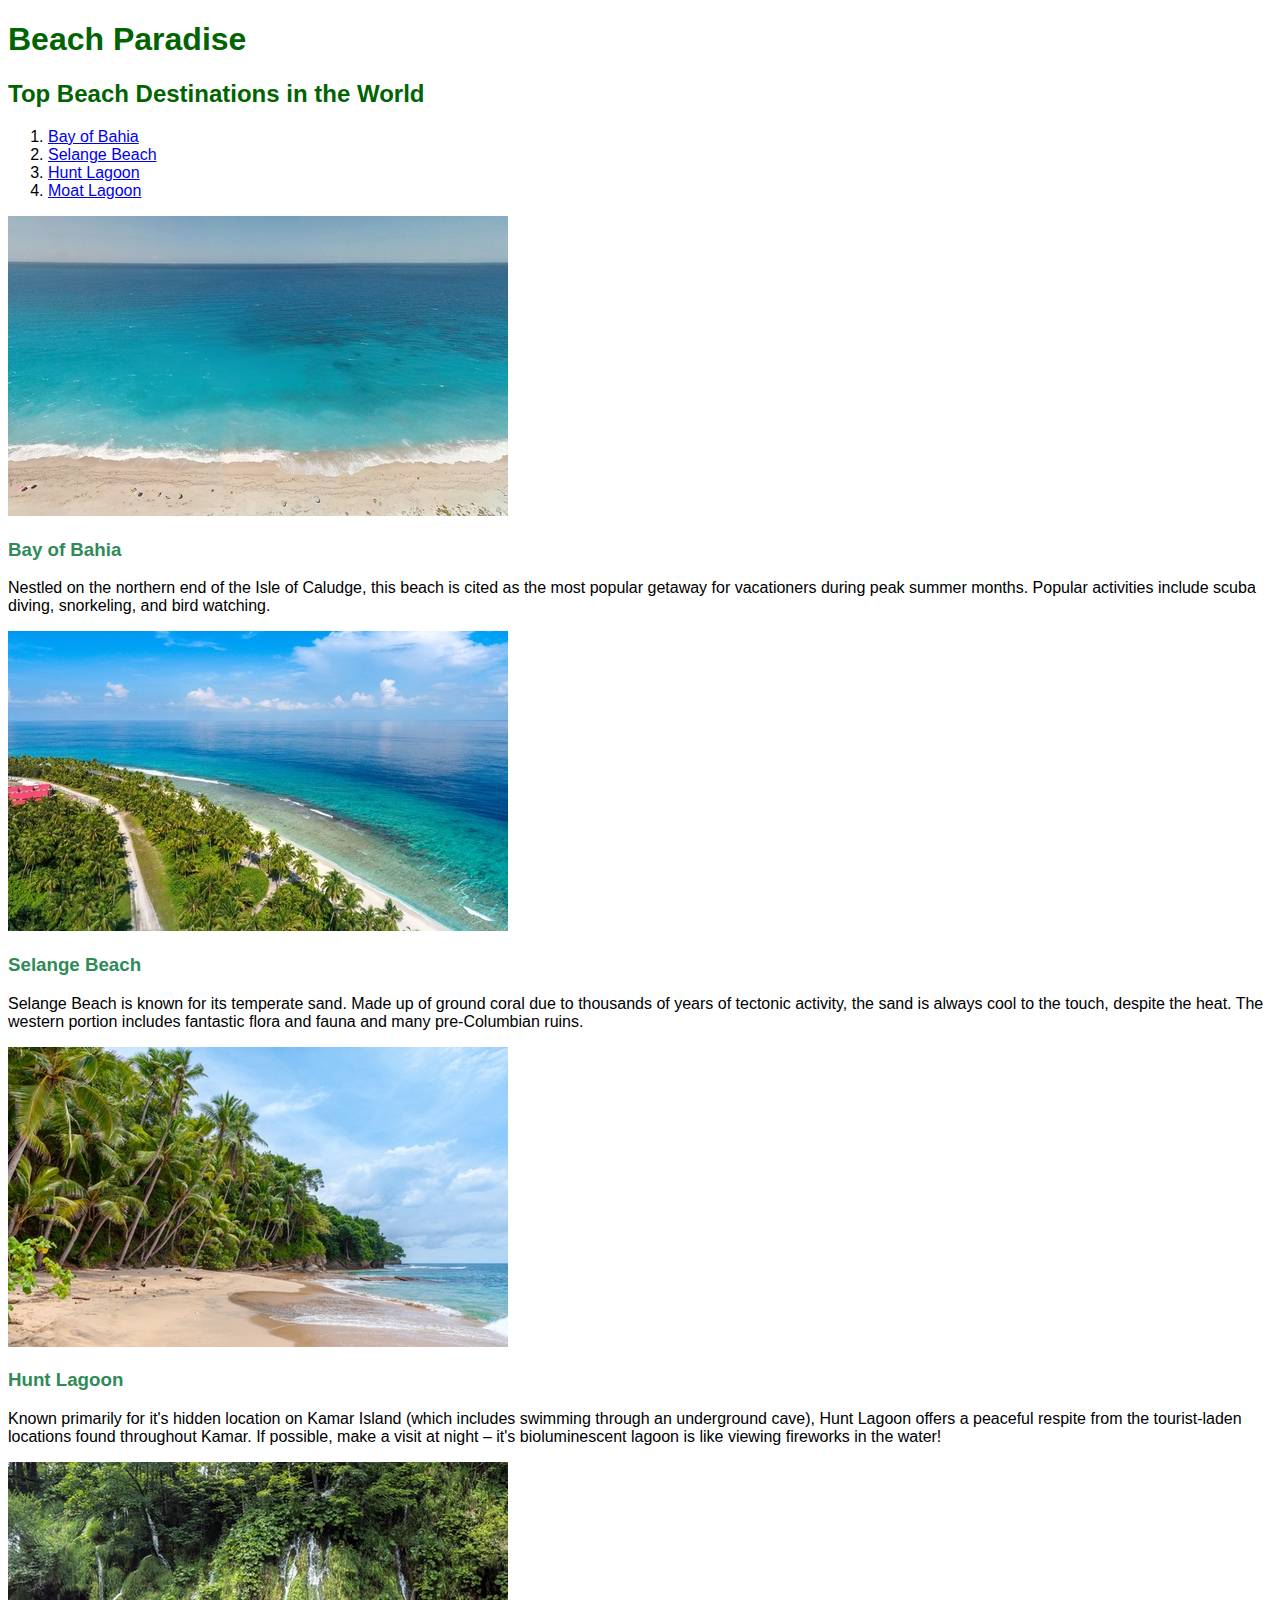
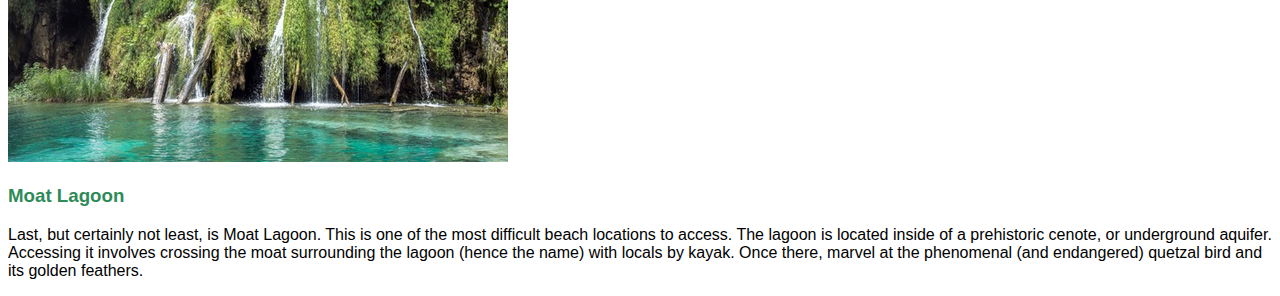
<file: BeachParadise/index.html>
<!DOCTYPE html>
<html lang="en" dir="ltr">
  <head>
    <meta charset="utf-8">
    <title>Beach Paradise</title>
  <link href="./resources/style.css" type="text/css" rel="stylesheet"></link>
  </head>
  <body>
    <h1>Beach Paradise</h1>
    <h2>Top Beach Destinations in the World</h2>
<div class="beaches">
    <ol>
      <li><a href="#bahia">Bay of Bahia</a></li>
      <li><a href="#selange">Selange Beach</a></li>
      <li><a href="#hunt">Hunt Lagoon</a></li>
      <li><a href="#moat">Moat Lagoon</a></li>
    </ol>
</div>
<div id="bahia"><img src="./bahia.jpeg" alt="Bay of Bahia">
<h3><strong>Bay of Bahia</strong></h3>
<p> Nestled on the northern end
  of the Isle of Caludge, this beach is cited as the most popular getaway for vacationers during peak summer
  months. Popular activities include scuba diving, snorkeling,
  and bird watching.</p>
</div>
<div id="selange">
<img src="./selange.jpeg">
<h3><strong>Selange Beach</strong></h3>
  <p>Selange Beach is known for its temperate sand. Made up of ground coral due to thousands of years of tectonic activity, the sand is always cool to the touch, despite the heat. The western portion includes fantastic flora and fauna and
    many pre-Columbian ruins.</p>
</div>
<div id="hunt">
  <img src="./hunt.jpeg">
  <h3><strong>Hunt Lagoon</strong></h3>
  <p>Known primarily for it's hidden location on Kamar Island (which includes swimming through an underground cave), Hunt Lagoon offers a peaceful respite from the tourist-laden locations found throughout Kamar. If possible, make a visit at night – it's bioluminescent lagoon is like viewing
    fireworks in the water!</p>
</div>
<div id="moat">
  <img src="./moat.jpeg">
  <h3><strong>Moat Lagoon</strong></h3>
  <p>Last, but certainly not least, is Moat Lagoon. This is one of the most difficult beach locations to access. The lagoon is located inside of a prehistoric cenote, or underground aquifer. Accessing it involves crossing the moat surrounding the lagoon (hence the name) with locals by kayak. Once there, marvel at the phenomenal (and endangered) quetzal bird and
    its golden feathers.</p>
</div>

  </body>
</html>
</file>
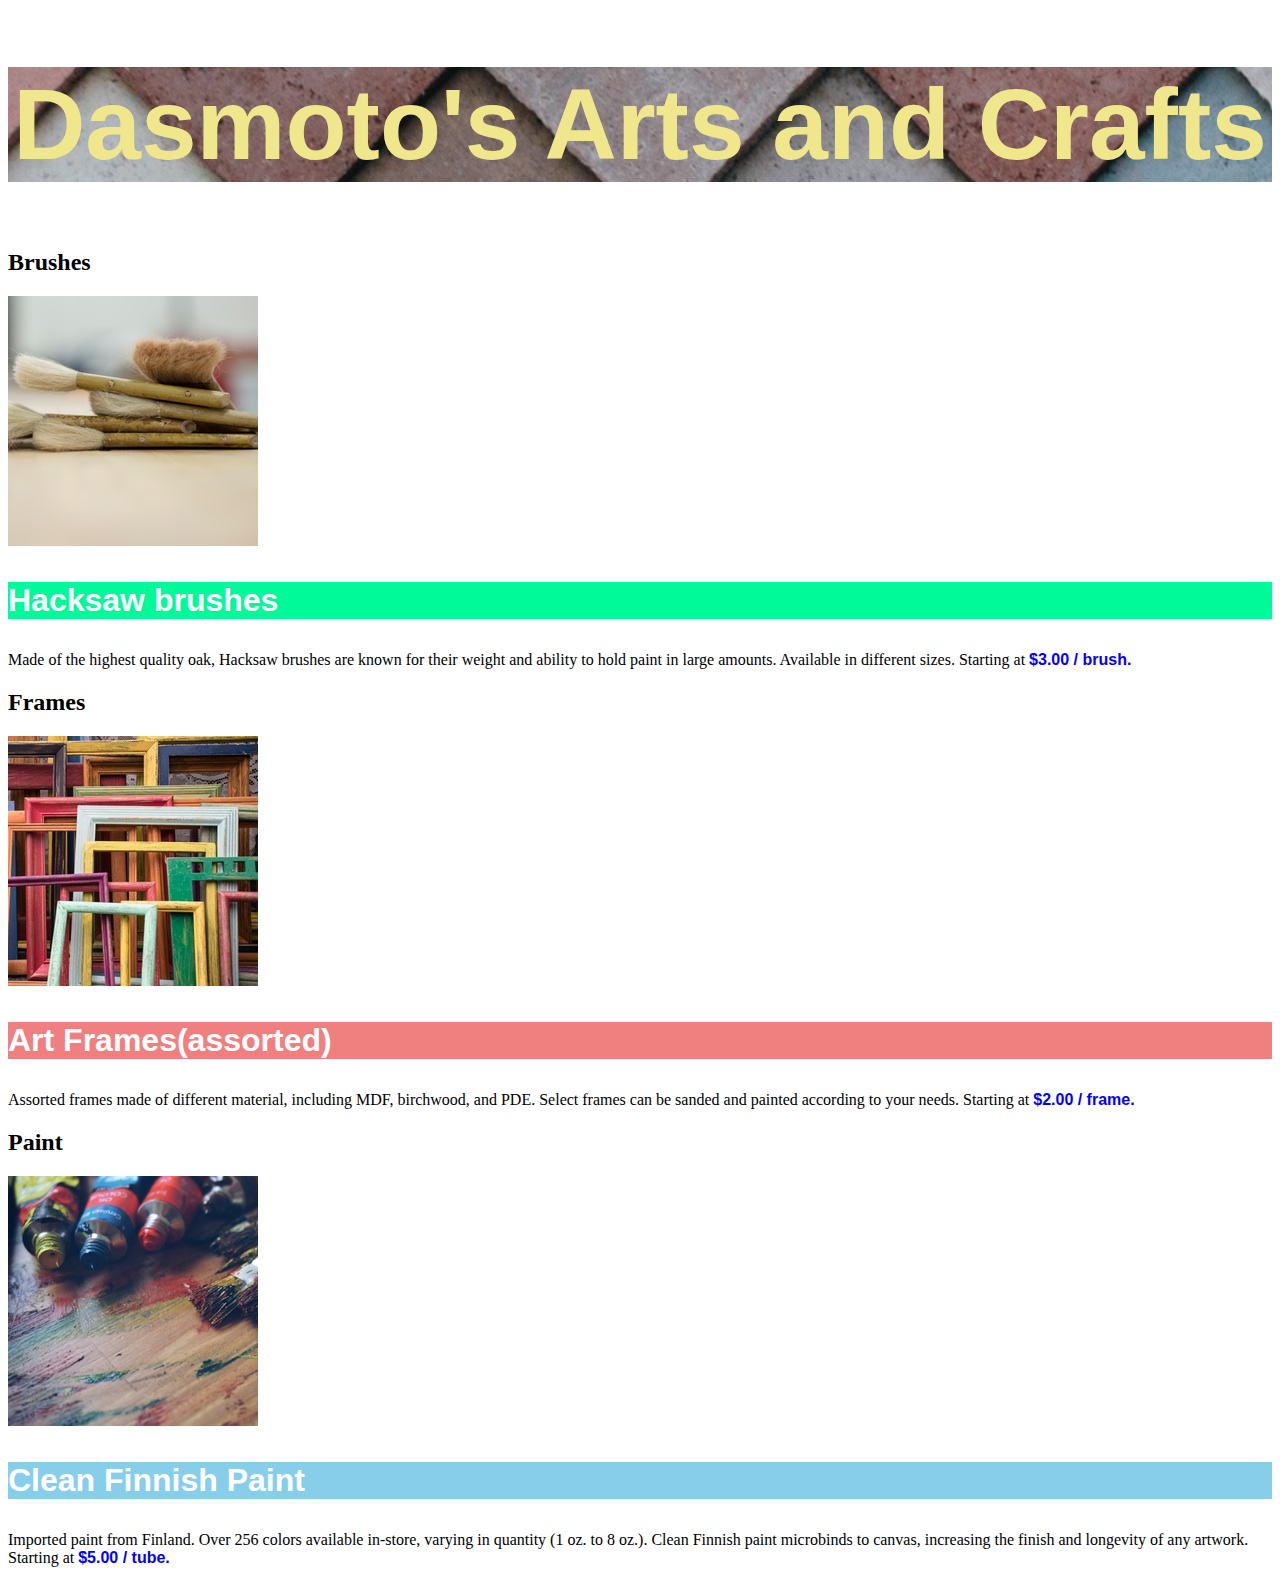
<file: Dasmotos/index.html>
<!DOCTYPE html>
<html lang="en" dir="ltr">
  <head>
    <meta charset="utf-8">
    <title>Dasmoto's Arts and Crafts</title>
<link href="./resources/style.css" type="text/css" rel="stylesheet"></link>
  </head>
  <body>
    <h1>Dasmoto's Arts and Crafts</h1>
    <h2>Brushes</h2>
      <img src="./images/brushes.jpeg" alt="hacksaw brushes">
    <h3 class="hacksaw">Hacksaw brushes</h3>
      <p>Made of the highest quality oak, Hacksaw brushes are known for their weight and ability to hold paint in large amounts. Available in different sizes.
         Starting at <span class="cost"><strong>$3.00 / brush.</strong></span></p>
    <h2>Frames</h2>
      <img src="./images/frames.jpeg" alt="frames">
    <h3 class="frames">Art Frames(assorted)</h3>
      <p>Assorted frames made of different material, including MDF, birchwood, and PDE. Select frames can be sanded and painted according to your needs.
        Starting at <span class="cost"><strong>$2.00 / frame.</strong></span></p>
    <h2>Paint</h2>
      <img src="./images/paint.jpeg" alt="paint">
    <h3 class="paint">Clean Finnish Paint</h3>
      <p>Imported paint from Finland. Over 256 colors available in-store, varying in quantity (1 oz. to 8 oz.). Clean Finnish paint microbinds to canvas, increasing the finish and longevity of any artwork.
        Starting at <span class="cost"><strong>$5.00 / tube.</strong></span></p>

  </body>
</html>
</file>
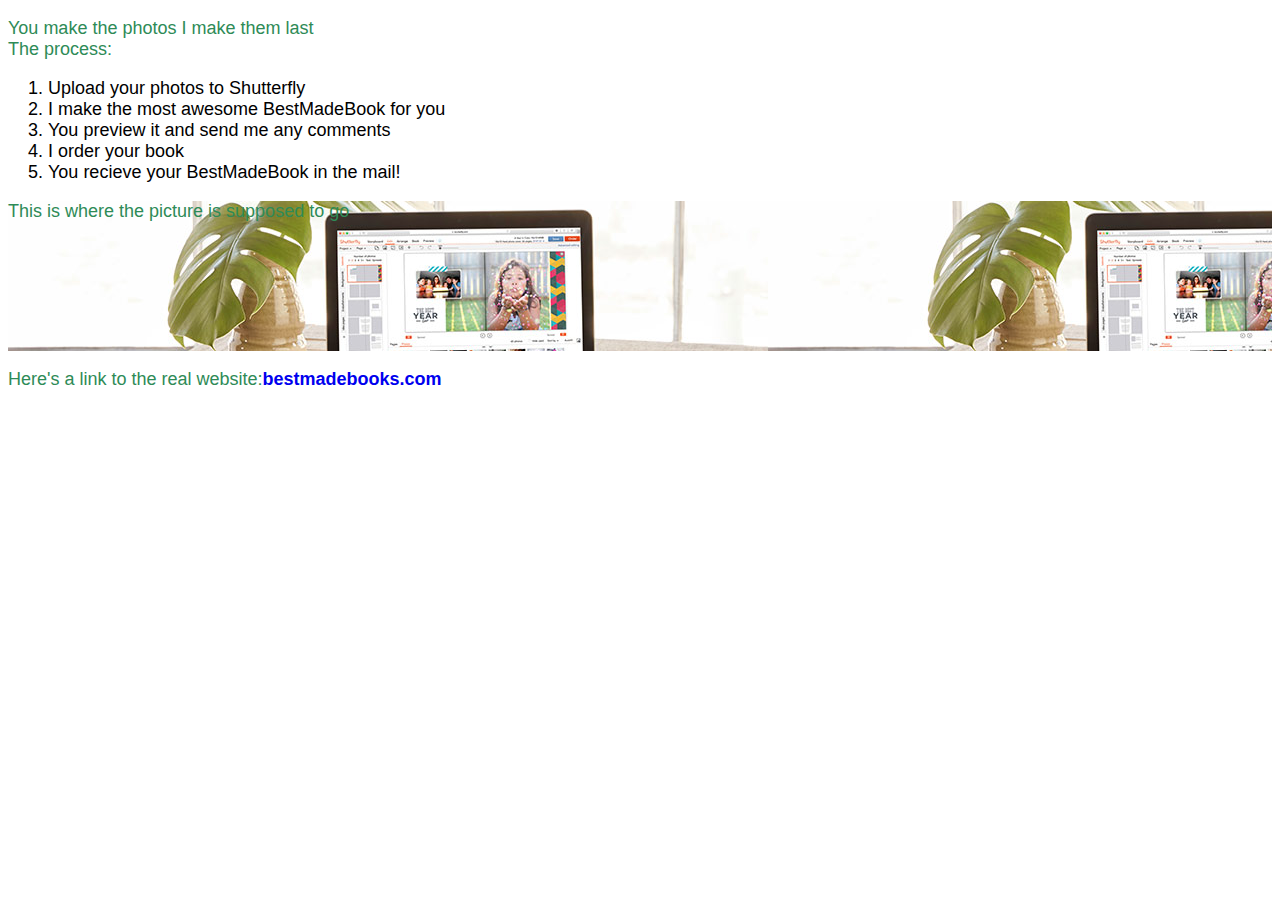
<file: DevProject/index.html>
<!DOCTYPE html>
<html lang="en" dir="ltr">
  <head>
    <link href="./resources/css/index.css" type="text/css" rel="stylesheet">
    <meta charset="utf-8">
    <title>BestMadeBooks</title>
  </head>
  <body>
    <p>You make the photos I make them last <br>The process:</p>
    <ol id="picture">
      <li>Upload your photos to Shutterfly</li>
      <li>I make the most awesome BestMadeBook for you</li>
      <li>You preview it and send me any comments</li>
      <li>I order your book</li>
      <li>You recieve your BestMadeBook in the mail!</li>
    </ol>
    <p class="city">This
       is
        where
         the
          picture
           is
            supposed
             to
             go</p>
    <p>Here's a link to the real website:<a href="https://bestmadebooks.wixsite.com/bestmadebooks" target="_blank">bestmadebooks.com</a></p>

  </body>
</html>
</file>
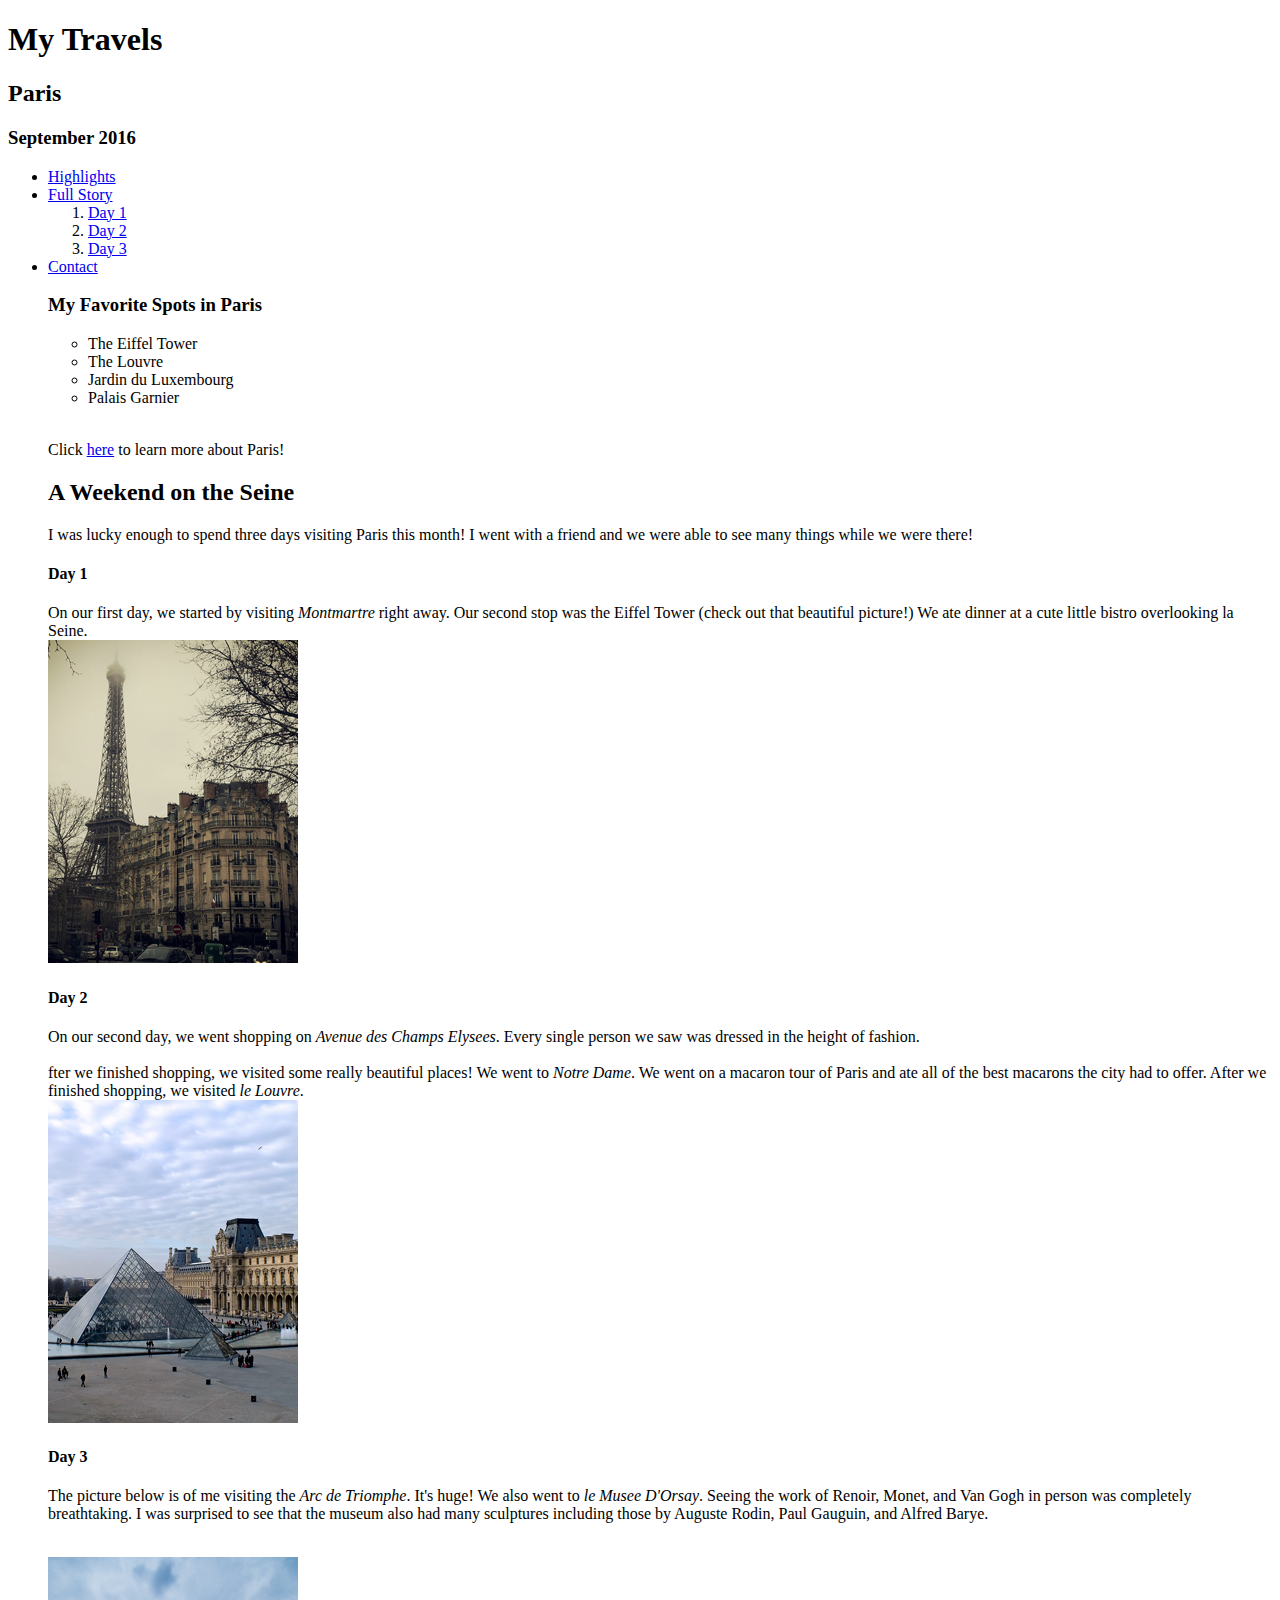
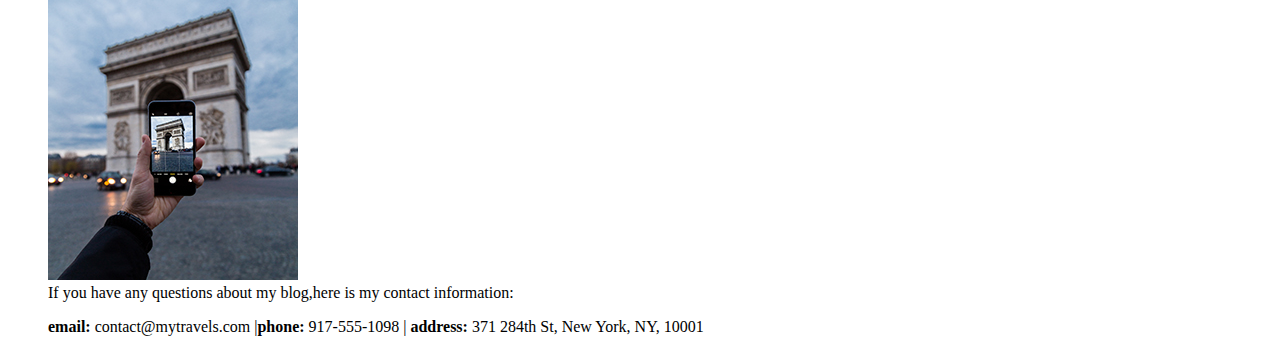
<file: Paris/index.html>
<!DOCTYPE html>
<html>
  <head>
    <title>My Travel Blog</title>
  </head>
  <body>
    <h1>My Travels</h1>
    <h2>Paris</h2>
    <h3>September 2016</h3>
    <nav>
      <ul>
        <li><a href="#highlights">Highlights</a></li>
        <li><a href="#story">Full Story</a></li>
            <ol>
              <li><a href="#day1">Day 1</a></li>
              <li><a href="#day2">Day 2</a></li>
              <li><a href="#day3">Day 3</a></li>
            </ol>
        <li><a href="#contact">Contact</a></li>
    <div id="highlights"> <h3>My Favorite Spots in Paris</h3></div>
      <ul>
        <li>The Eiffel Tower</li>
        <li>The Louvre</li>
        <li>Jardin du Luxembourg</li>
        <li>Palais Garnier</li>
     </ul><br><p>Click <a href="https://en.wikipedia.org/wiki/Paris" target="_blank">here</a> to learn more about Paris!</p>
    <div id="story"><h2>A Weekend on the Seine</h2></div>
      <p>I was lucky enough to spend three days visiting Paris this month!
    I went with a friend and we were able to see many things while we were there!</p>

    <h4 id="day1">Day 1</h4>
    <p> On our first day, we started by visiting <em>Montmartre</em> right away.
    Our second stop was the Eiffel Tower (check out that beautiful picture!)
    We ate dinner at a cute little bistro overlooking </em>la Seine</em>.
    <br><img src="./freelance1-img_paris-eiffel.jpg" alt="the eiffel tower"<br>
    <h4 id="day2">Day 2</h4>
      <p>On our second day, we went shopping on <em>Avenue des Champs Elysees</em>. Every single person we saw was dressed in the height of fashion.<br><br>fter we finished shopping, we visited some really beautiful places! We went to <em>Notre Dame</em>. We went on a macaron tour of Paris and ate all of the best macarons the city had to offer. After we finished shopping, we visited <em>le Louvre</em>.
<br><img src="freelance1-img_paris-louvre.jpg" alt="the louvre"<br>
    <h4 id="day3">Day 3</h4>
      <p>The picture below is of me visiting the <em>Arc de Triomphe</em>. It's huge! We also went to <em>le Musee D'Orsay</em>. Seeing the work of Renoir, Monet, and Van Gogh in person was completely breathtaking. I was surprised to see that the museum also had many sculptures including those by Auguste Rodin, Paul Gauguin, and Alfred Barye.</p>
<br><img src="freelance1-img_paris-arc.jpg" alt="The arc de triomphe"<br>
  <div id="contact" <h4>If you have any questions about my blog,here is my contact information:</h4><p><strong>email:</strong> contact@mytravels.com |<strong>phone:</strong> 917-555-1098 | <strong>address:</strong> 371 284th St, New York, NY, 10001</p></div>
  </body>
</html>
</file>
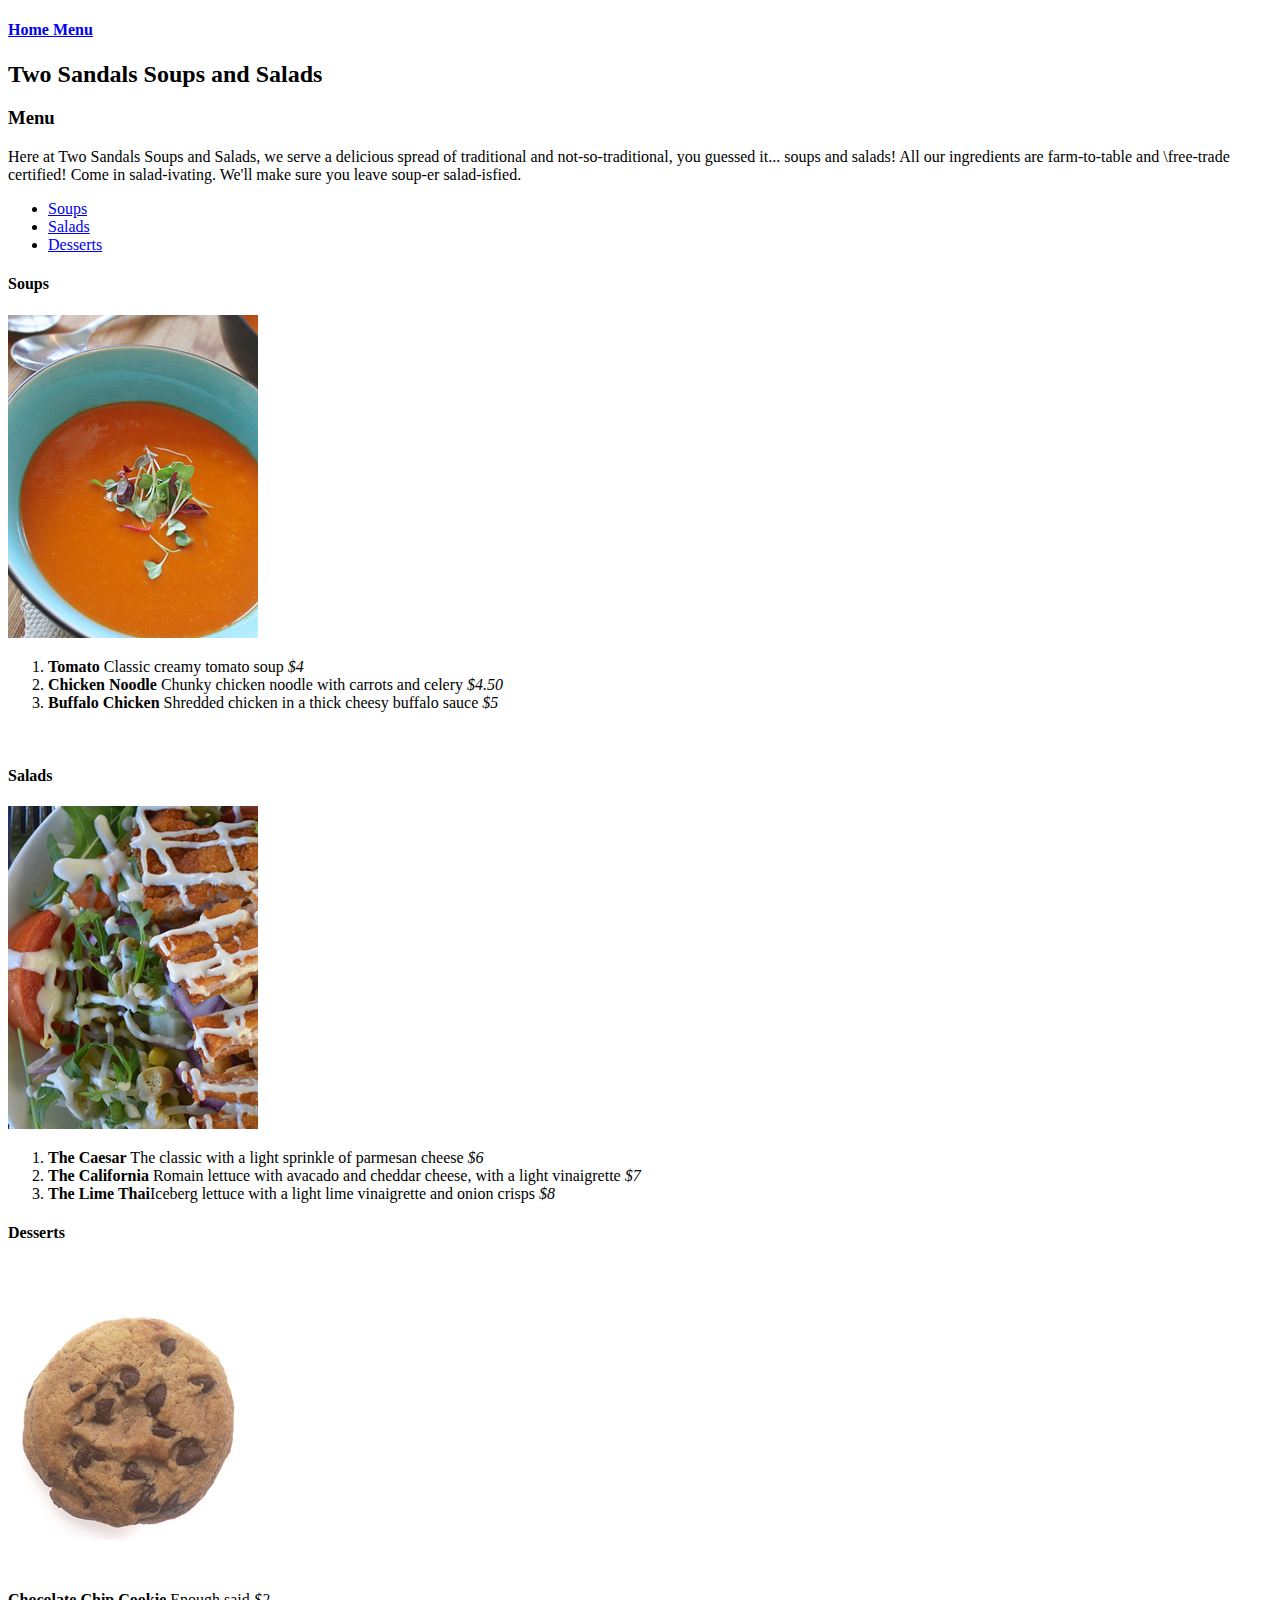
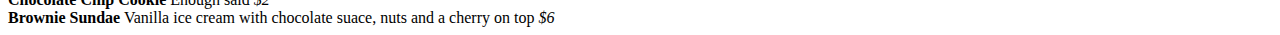
<file: Two Sandals/index.html>
<!DOCTYPE html>
<html lang="en" dir="ltr">
  <head>
    <meta charset="utf-8">
    <title>Two Sandals</title>
  </head>
  <body>
    <nav>
      <h4><a href="./home.html">Home&nbsp;</a><a href="./index.html">Menu</a></h4>
    </nav>
    <h2>Two Sandals Soups and Salads</h2>
      <h3>Menu</h3>
        <p>Here at Two Sandals Soups and Salads, we serve a delicious spread of traditional
           and not-so-traditional, you guessed it... soups and salads!
           All our ingredients are farm-to-table and
           \free-trade certified! Come in salad-ivating.
           We'll make sure you leave soup-er salad-isfied.</p>
        <ul>
          <li><a href="#Soups">Soups</a></li>
          <li><a href="#Salads">Salads</a></li>
          <li><a href="#Desserts">Desserts</a></li>
        </ul>
        <div id="Soups"><h4>Soups</h4></div>
          <img src="freelance1-img_tomato-soup.jpg" alt="tomato soup">
            <ol>
              <li><strong>Tomato</strong> Classic creamy tomato soup <em>$4</em>
              <li><strong>Chicken Noodle</strong> Chunky chicken noodle with carrots and celery <em>$4.50</em>
              <li><strong>Buffalo Chicken</strong> Shredded chicken in a thick cheesy buffalo sauce <em>$5</em>
          </ol><br>
        <div id="Salads"><h4>Salads</h4></div>
          <img src="ceasar salad.jpg" alt="ceasar salad">
            <ol>
              <li><strong>The Caesar</strong> The classic with a light sprinkle of parmesan cheese <em>$6</em></li>
              <li><strong>The California</strong> Romain lettuce with avacado and cheddar cheese, with a light vinaigrette <em>$7</em></li>
              <li><strong>The Lime Thai</strong>Iceberg lettuce with a light lime vinaigrette and onion crisps <em>$8</em></li>
          </ol>
       <div id="Desserts"><h4>Desserts</h4></div>
         <img src="chocochip cookie.jpg" alt="chocolate chip cookie"
           <ol>
             <li><strong>Chocolate Chip Cookie</strong> Enough said <em>$2</em>
             <li><strong>Brownie Sundae</strong> Vanilla ice cream with chocolate suace, nuts and a cherry on top <em>$6</em>
           </ol>


  </body>
</html>
</file>
<file: BeachParadise/resources/style.css>
html {
  font-family: Helvetica,sans-serif;
}

h1, h2 {
  color: DarkGreen;
}

h3 {
  color: SeaGreen;
}
</file>
<file: Dasmotos/resources/style.css>
h1 {
font-family: Helvetica;
font-size: 100px;
font-weight: bold;
color: khaki;
text-align: center;
background-image: url("../images/pattern.jpeg");
}
h3 {
  font-family: Helvetica;
  font-size: 32px;
  font-weight: bold;
  color: white;
}
.hacksaw {
  background-color: mediumspringgreen;
}

.frames {
  background-color: lightcoral;
}

.paint {
  background-color: skyblue;
}

.cost {
  font-family: Helvetica;
  font-weight: bold;
  color: blue;
}
</file>
<file: DevProject/resources/css/index.css>
p,
li {
  font-size: 18px;
  font-family: Arial
}
p {
  color: SeaGreen;
}

.city{
  background-image: url("./photo.jpg");
  height: 150px;
  width: 50%auto;
}
a {
  text-decoration: none;
  font-weight: bold;
}
</file>
